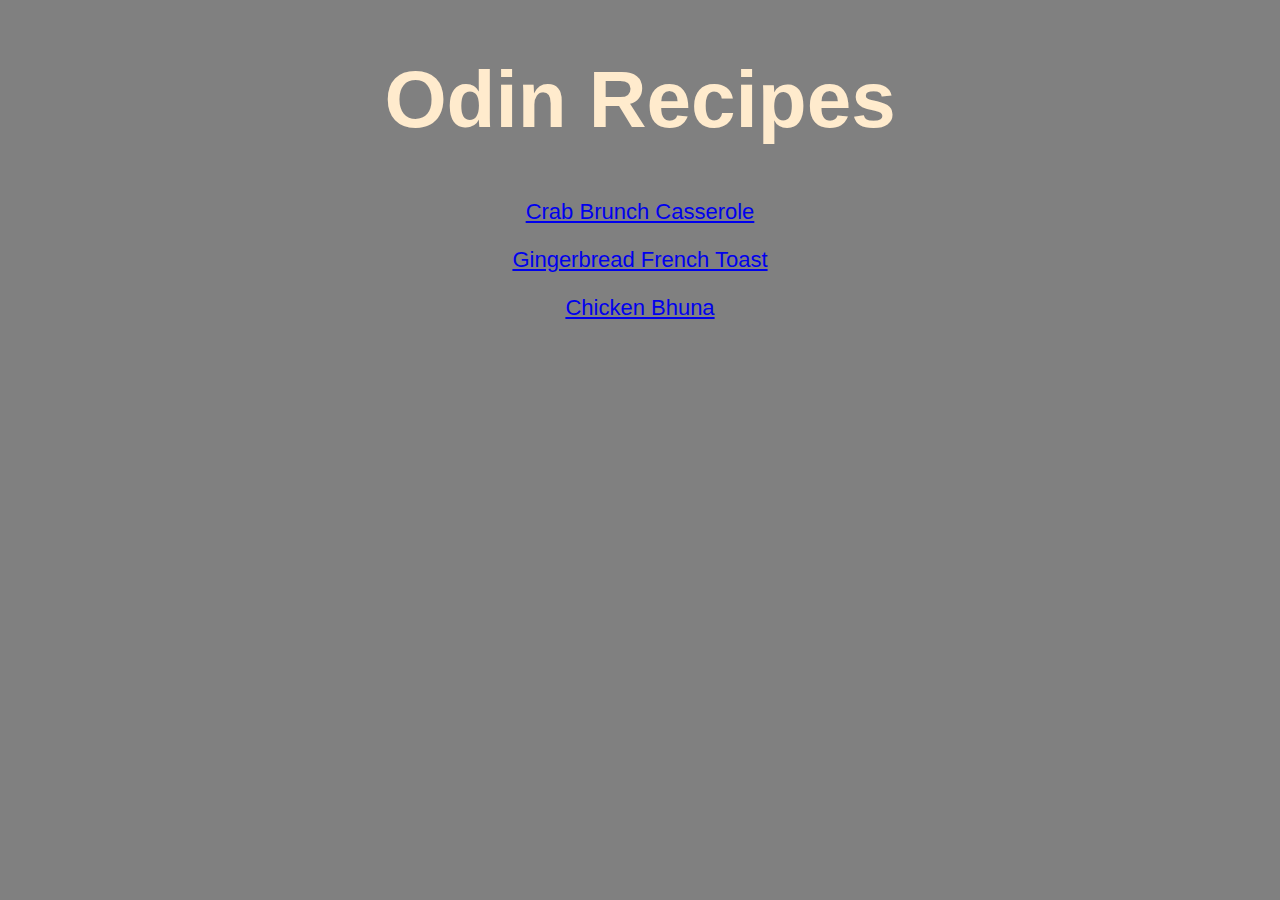
<file: odin-recipes/index.html>
<!DOCTYPE html>
<html lang="en">
<head>
    <meta charset="UTF-8">
    <meta name="viewport" content="width=device-width, initial-scale=1.0">
    <title>Recipes</title>
    <link rel="stylesheet" href="recipes/styles.css">
</head>
<body>
    <div class="OdinRecipes"><h1>Odin Recipes</h1></div>

    <div class="Links">
        <p><a href="recipes/crab-brunch-casserole.html" target="_blank">Crab Brunch Casserole</a></p>
        <p><a href="recipes/gingerbread-french-toast.html" target="_blank">Gingerbread French Toast</a></p>
        <p><a href="recipes/chicken-bhuna.html" target="_blank">Chicken Bhuna</a></p>
    </div>
    
</body>
</html>
</file>
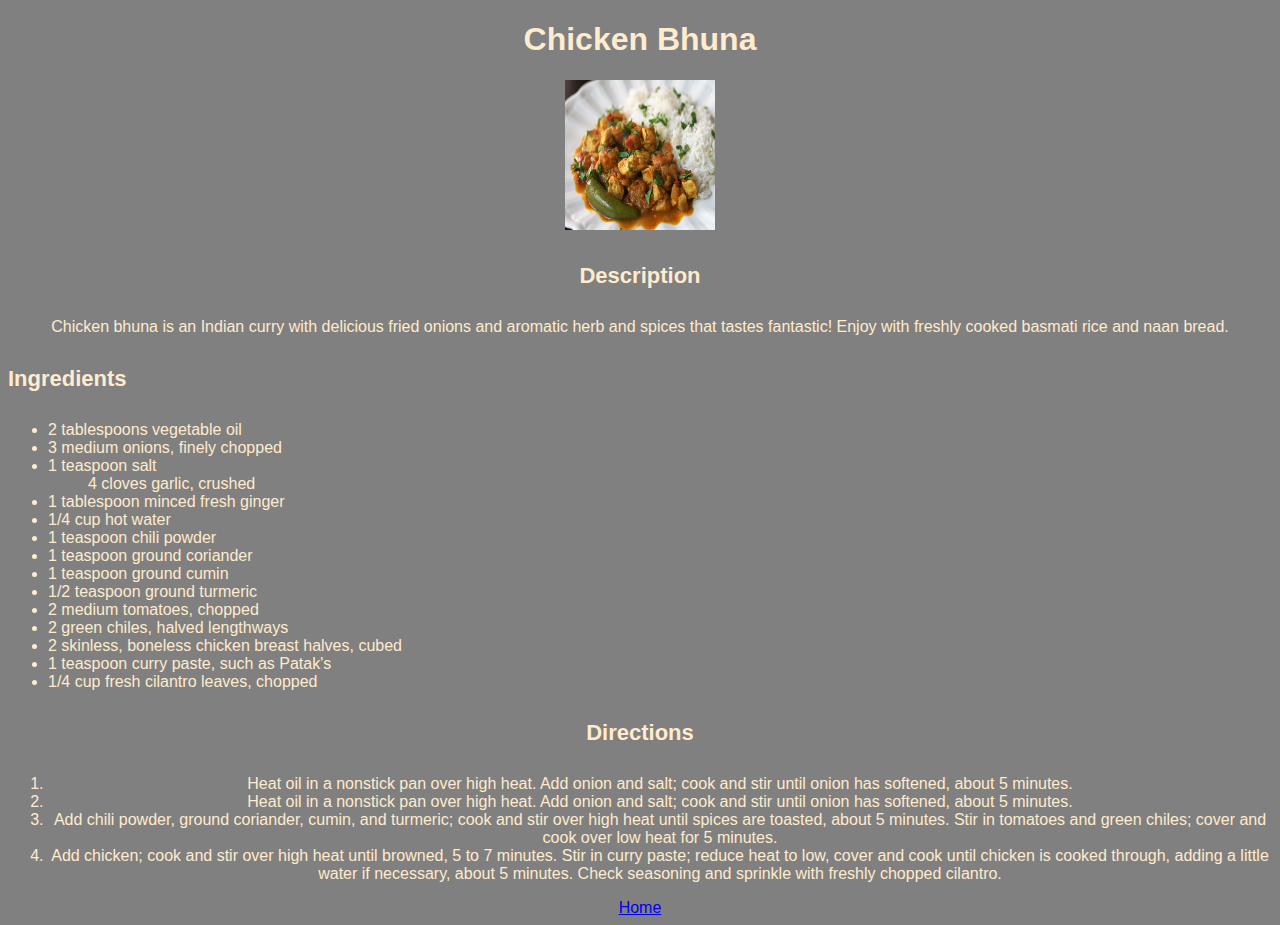
<file: odin-recipes/recipes/chicken-bhuna.html>
<!DOCTYPE html>
<html lang="en">
<head>
    <meta charset="UTF-8">
    <meta name="viewport" content="width=device-width, initial-scale=1.0">
    <title>Chicken Bhuna Recipe</title>
    <link rel="stylesheet" href="styles.css">
</head>
<body>
    <div class="RecipeHeader"></div>
        <h1>Chicken Bhuna</h1>
    </div>

    <img src="../photo/chicken-bhuna.jpg" alt="Picture of the delicious finished dish." height="150" width="150">
    
    <div class="HeadingFour">
        <h4>Description</h4>
    </div>

    <div class="RecipeDiscription">
        <p>Chicken bhuna is an Indian curry with delicious fried onions and aromatic herb and spices that tastes fantastic! 
        Enjoy with freshly cooked basmati rice and naan bread.</p>
    </div>

    <div id="Items" class="Ingredients"><div class="third">
        <h4>Ingredients</h4>
    </div>

        <ul>
            <li>2 tablespoons vegetable oil</li>
            <li>3 medium onions, finely chopped</li>
            <li>1 teaspoon salt</li>
            <ul>4 cloves garlic, crushed</ul>
            <li>1 tablespoon minced fresh ginger</li>
            <li>1/4 cup hot water</li>
            <li>1 teaspoon chili powder</li>
            <li>1 teaspoon ground coriander</li>
            <li>1 teaspoon ground cumin</li>
            <li>1/2 teaspoon ground turmeric</li>
            <li>2 medium tomatoes, chopped</li>
            <li>2 green chiles, halved lengthways</li>
            <li>2 skinless, boneless chicken breast halves, cubed</li>
            <li>1 teaspoon curry paste, such as Patak's</li>
            <li>1/4 cup fresh cilantro leaves, chopped</li>
        </ul>

    </div>


    <div class="Directions"><div class="fourth">
        <h4>Directions</h4>
    </div>
        <ol>
            <li>Heat oil in a nonstick pan over high heat. 
            Add onion and salt; cook and stir until onion has softened, about 5 minutes.</li>
            <li>Heat oil in a nonstick pan over high heat. Add onion and salt; 
            cook and stir until onion has softened, about 5 minutes.</li>
            <li>Add chili powder, ground coriander, cumin, and turmeric; 
            cook and stir over high heat until spices are toasted, about 5 minutes. 
            Stir in tomatoes and green chiles; cover and cook over low heat for 5 minutes.</li>
            <li>Add chicken; cook and stir over high heat until browned, 5 to 7 minutes.
             Stir in curry paste; reduce heat to low, cover and cook until chicken is cooked through, 
             adding a little water if necessary, about 5 minutes. 
             Check seasoning and sprinkle with freshly chopped cilantro.</li>
        </ol>
    </div>  

    <a href="../index.html" target="_blank">Home</a>
</body>
</html>
</file>
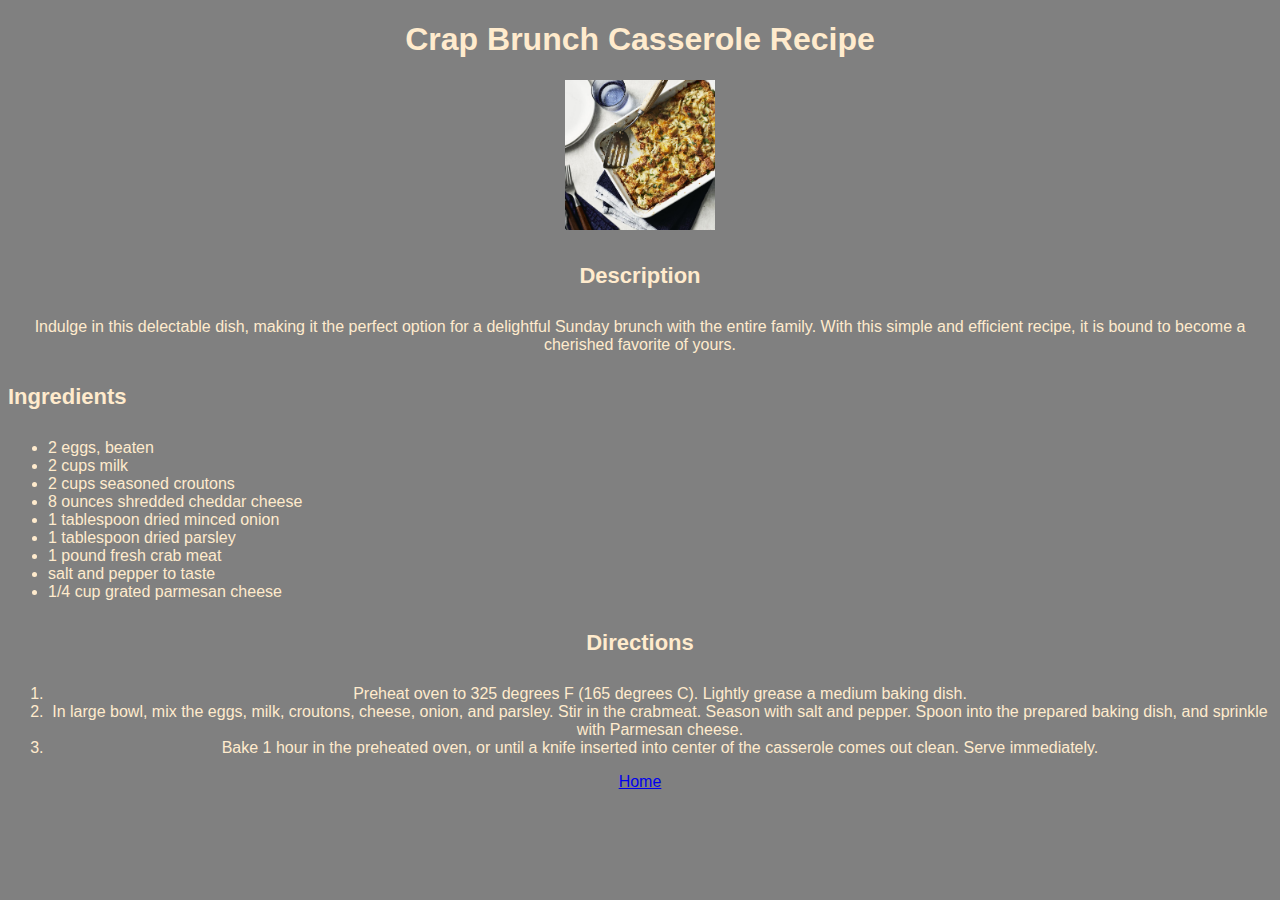
<file: odin-recipes/recipes/crab-brunch-casserole.html>
<!DOCTYPE html>
<html lang="en">
<head>
    <meta charset="UTF-8">
    <meta name="viewport" content="width=device-width, initial-scale=1.0">
    <title>Crab Brunch Casserole</title>
    <link rel="stylesheet" href="styles.css">
</head>
<body>
    <div class="RecipeHeader"><h1>Crap Brunch Casserole Recipe</h1></div>

    <img src="../photo/CrabCass.jpg" alt="Picture of the delicious finished dish." height="150" width="150"/>

    <div class="HeadingFour"><h4>Description</h4></div>

    <div class="RecipeDiscription"><p>Indulge in this delectable dish, making it the perfect option for a delightful Sunday brunch with the entire family. 
       With this simple and efficient recipe, it is bound to become a cherished favorite of yours.</div>
    </p>
       
    <div id="Items" class="Ingredients"> <div class="third"><h4>Ingredients</h4></div>
        <ul>
            <li>2 eggs, beaten</li>
            <li>2 cups milk</li>
            <li>2 cups seasoned croutons</li>
            <li>8 ounces shredded cheddar cheese</li>
            <li>1 tablespoon dried minced onion</li>
            <li>1 tablespoon dried parsley</li>
            <li>1 pound fresh crab meat</li>
            <li>salt and pepper to taste</li>
            <li>1/4 cup grated parmesan cheese</li>
        </ul>
    </div>

    <div class="Directions"> <div class="fourth"><h4>Directions</h4></div>
     <ol>
        <li>Preheat oven to 325 degrees F (165 degrees C). Lightly grease a medium baking dish.</li>
        <li>In large bowl, mix the eggs, milk, croutons, cheese, onion, and parsley. Stir in the crabmeat. 
            Season with salt and pepper. Spoon into the prepared baking dish, and sprinkle with Parmesan cheese.</li>
        <li>Bake 1 hour in the preheated oven, or until a knife inserted into center of the casserole comes out clean. 
            Serve immediately.</li>
    </ol>
    </div>

     <a href="../index.html" target="_blank">Home</a>
</body>
</html>
</file>
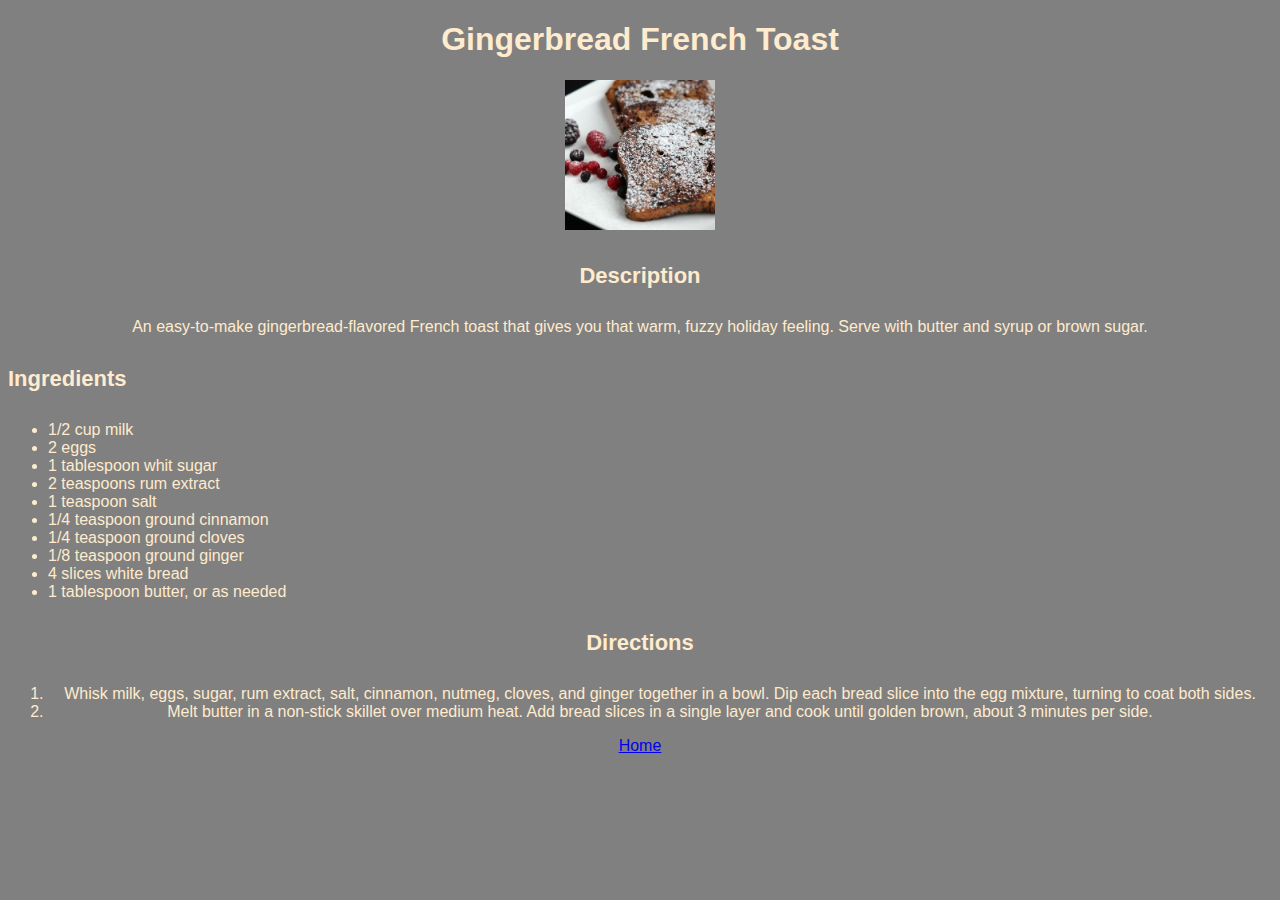
<file: odin-recipes/recipes/gingerbread-french-toast.html>
<!DOCTYPE html>
<html lang="en">
<head>
    <meta charset="UTF-8">
    <meta name="viewport" content="width=device-width, initial-scale=1.0">
    <title>Gingerbread French Toast Recipe</title>
    <link rel="stylesheet" href="styles.css">
    
</head>
<body>
    <div class="RecipeHeader"></div>
        <h1>Gingerbread French Toast</h1>
    </div>

    <img src="../photo/gbft.jpg" alt="Picture of the delicious finished dish." height="150" width="150">

    <div class="HeadingFour">
        <h4>Description</h4>
    </div>

    <div class="RecipeDiscription">
        <p>An easy-to-make gingerbread-flavored French toast that gives you that warm, fuzzy holiday feeling. 
        Serve with butter and syrup or brown sugar.</p>
    </div>


        <div id="Items" class="Ingredients"><div class="third">
            <h4>Ingredients</h4>
        </div>
            <ul>
                <li>1/2 cup milk</li>
                <li>2 eggs</li>
                <li>1 tablespoon whit sugar</li>
                <li>2 teaspoons rum extract</li>
                <li>1 teaspoon salt</li>
                <li>1/4 teaspoon ground cinnamon</li>
                <li>1/4 teaspoon ground cloves</li>
                <li>1/8 teaspoon ground ginger</li>
                <li>4 slices white bread</li>
                <li>1 tablespoon butter, or as needed</li>
            </ul>
        </div>


        <div class="Directions"><div class="fourth">
            <h4>Directions</h4>
        </div>
            <ol>
                <li>Whisk milk, eggs, sugar, rum extract, salt, cinnamon, nutmeg, cloves, and ginger together in a bowl. 
                Dip each bread slice into the egg mixture, turning to coat both sides.</li>
                <li>Melt butter in a non-stick skillet over medium heat. Add bread slices in a single layer and cook until golden brown, 
                about 3 minutes per side.</li>
            </ol>
        </div>

        <a href="../index.html" target="_blank">Home</a>
</body>
</html>
</file>
<file: odin-recipes/recipes/styles.css>
/*Home index.html*/

.OdinRecipes {
    font-size: 40px;
}

.Links {
    font-size: 22px;
}

/* Other Pages */

.RecipeHeader {
    text-align: center;

}


.HeadingFour {
   font-size: 22px;
    
}

.third {
    font-size: 22px;
}

#Items.Ingredients {
    text-align: left;
}

.fourth {
    font-size: 22px;
}


body {
    background-color: gray;
    font-family: 'Trebuchet MS', 'Lucida Sans Unicode', 'Lucida Grande', 
                 'Lucida Sans', Arial, sans-serif;
    text-align: center;
    color: blanchedalmond;
}
</file>
